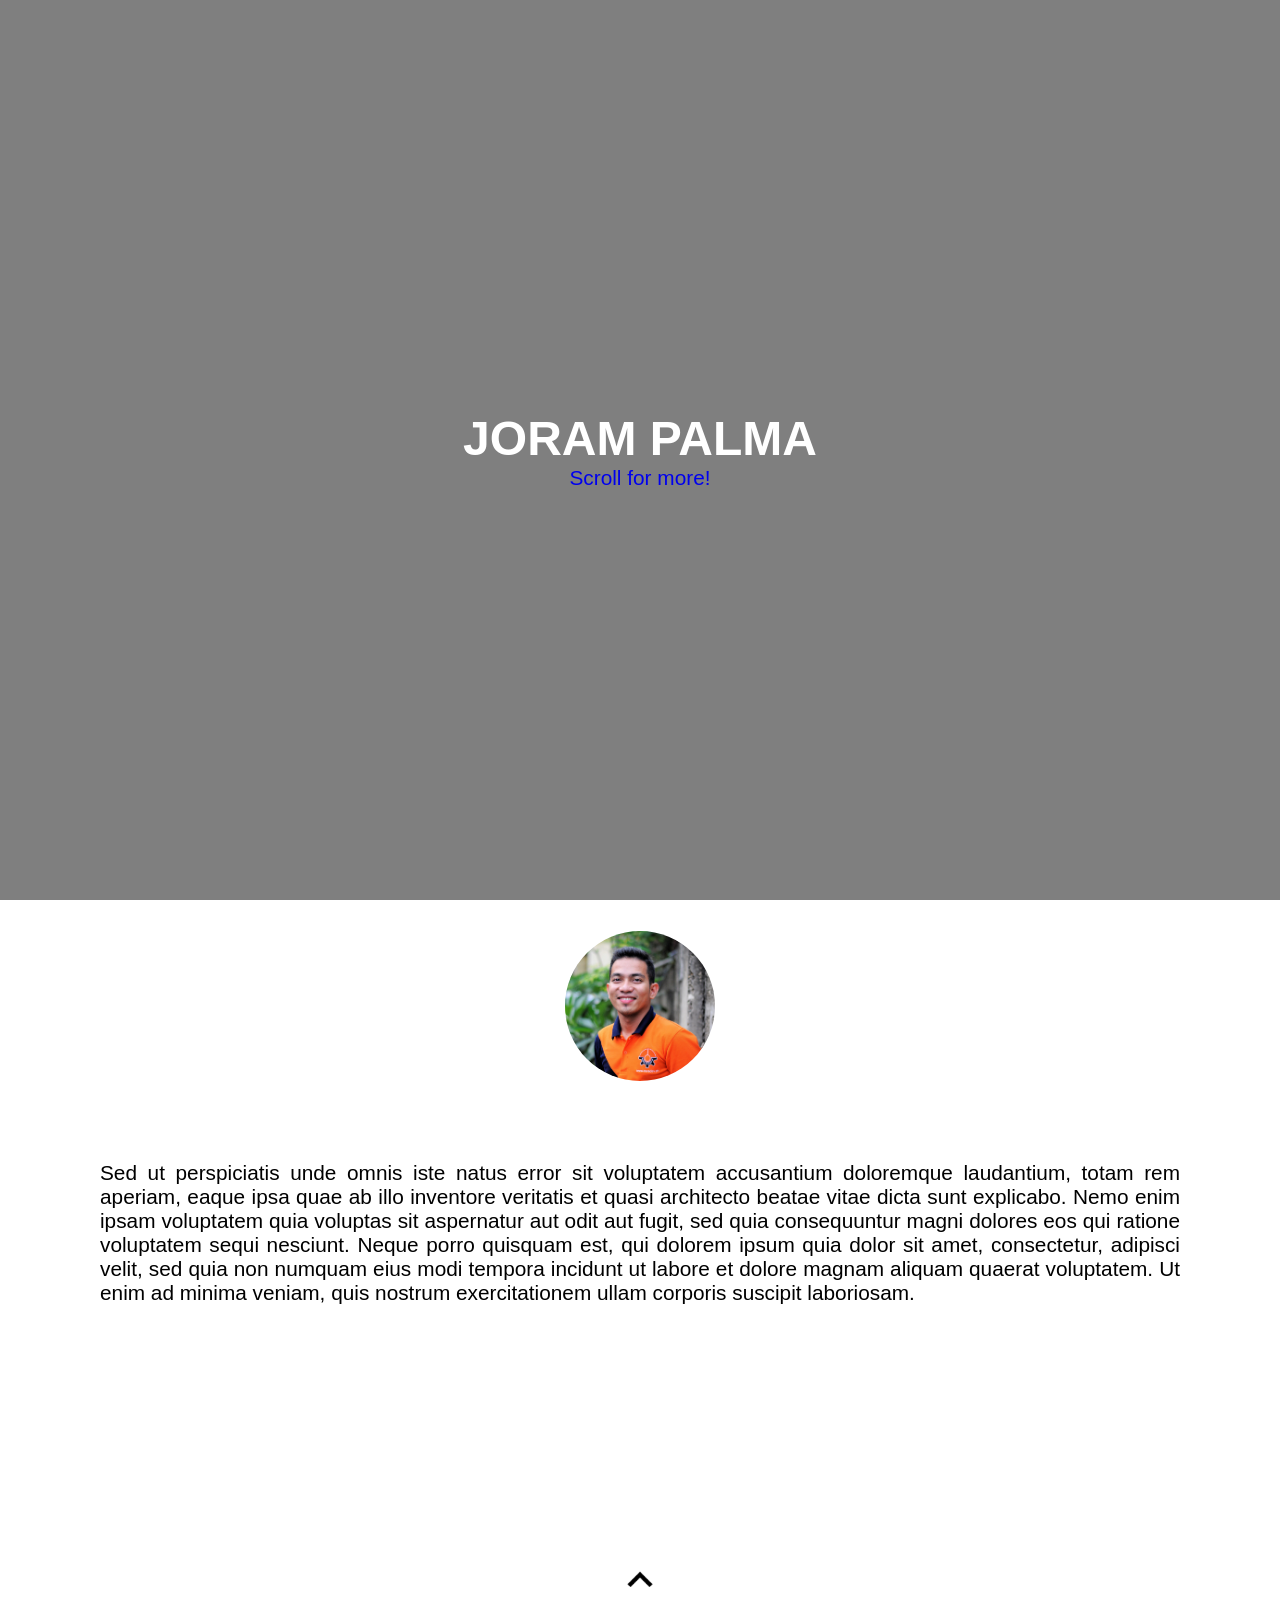
<file: index.html>
<!DOCTYPE html>
<html>
<head>
      <meta charset="UTF-8">
        <title>This is Joram</title>
      <meta name="viewport" content="width=device-width, initial-scale=1.0">
      <link rel="icon" href="this/img/j_grey.ico" type="image/png"/>
      <link rel="stylesheet" type="text/css" href="this/css/styles.css">
      <script src="https://ajax.googleapis.com/ajax/libs/jquery/3.3.1/jquery.min.js"></script>
<script>
$(document).ready(function(){
  // Add smooth scrolling to all links
  $("a").on('click', function(event) {

    // Make sure this.hash has a value before overriding default behavior
    if (this.hash !== "") {
      // Prevent default anchor click behavior
      event.preventDefault();

      // Store hash
      var hash = this.hash;

      // Using jQuery's animate() method to add smooth page scroll
      // The optional number (800) specifies the number of milliseconds it takes to scroll to the specified area
      $('html, body').animate({
        scrollTop: $(hash).offset().top
      }, 800, function(){
   
        // Add hash (#) to URL when done scrolling (default click behavior)
        window.location.hash = hash;
      });
    } // End if
  });
});
</script>
</head>
<body>
<header id="main">
  <div class="title" id="Joram">
    <h1>Joram Palma</h1>
    <a href="#me" style="text-decoration: none;"><p>Scroll for more!</p></a>
  </div>
</header>
<section class="section" id="me">
  <img src="this/img/joram.JPG" alt="Joram Palma" title="Joram Palma" id="Joram-Palma">
    <div class="about-me">
      <p>
        Sed ut perspiciatis unde omnis iste natus error sit voluptatem accusantium doloremque laudantium, totam rem aperiam, eaque ipsa quae ab illo inventore veritatis et quasi architecto beatae vitae dicta sunt explicabo. Nemo enim ipsam voluptatem quia voluptas sit aspernatur aut odit aut fugit, sed quia consequuntur magni dolores eos qui ratione voluptatem sequi nesciunt. Neque porro quisquam est, qui dolorem ipsum quia dolor sit amet, consectetur, adipisci velit, sed quia non numquam eius modi tempora incidunt ut labore et dolore magnam aliquam quaerat voluptatem. Ut enim ad minima veniam, quis nostrum exercitationem ullam corporis suscipit laboriosam.
      </p>
    </div>
    <div style="text-align: center; margin-top: 250px;">
        <a href="#main"><img src="this/img/up_arrow.png" id="up-arrow"></a>
    </div>
</section>
</body>
</html>
</file>
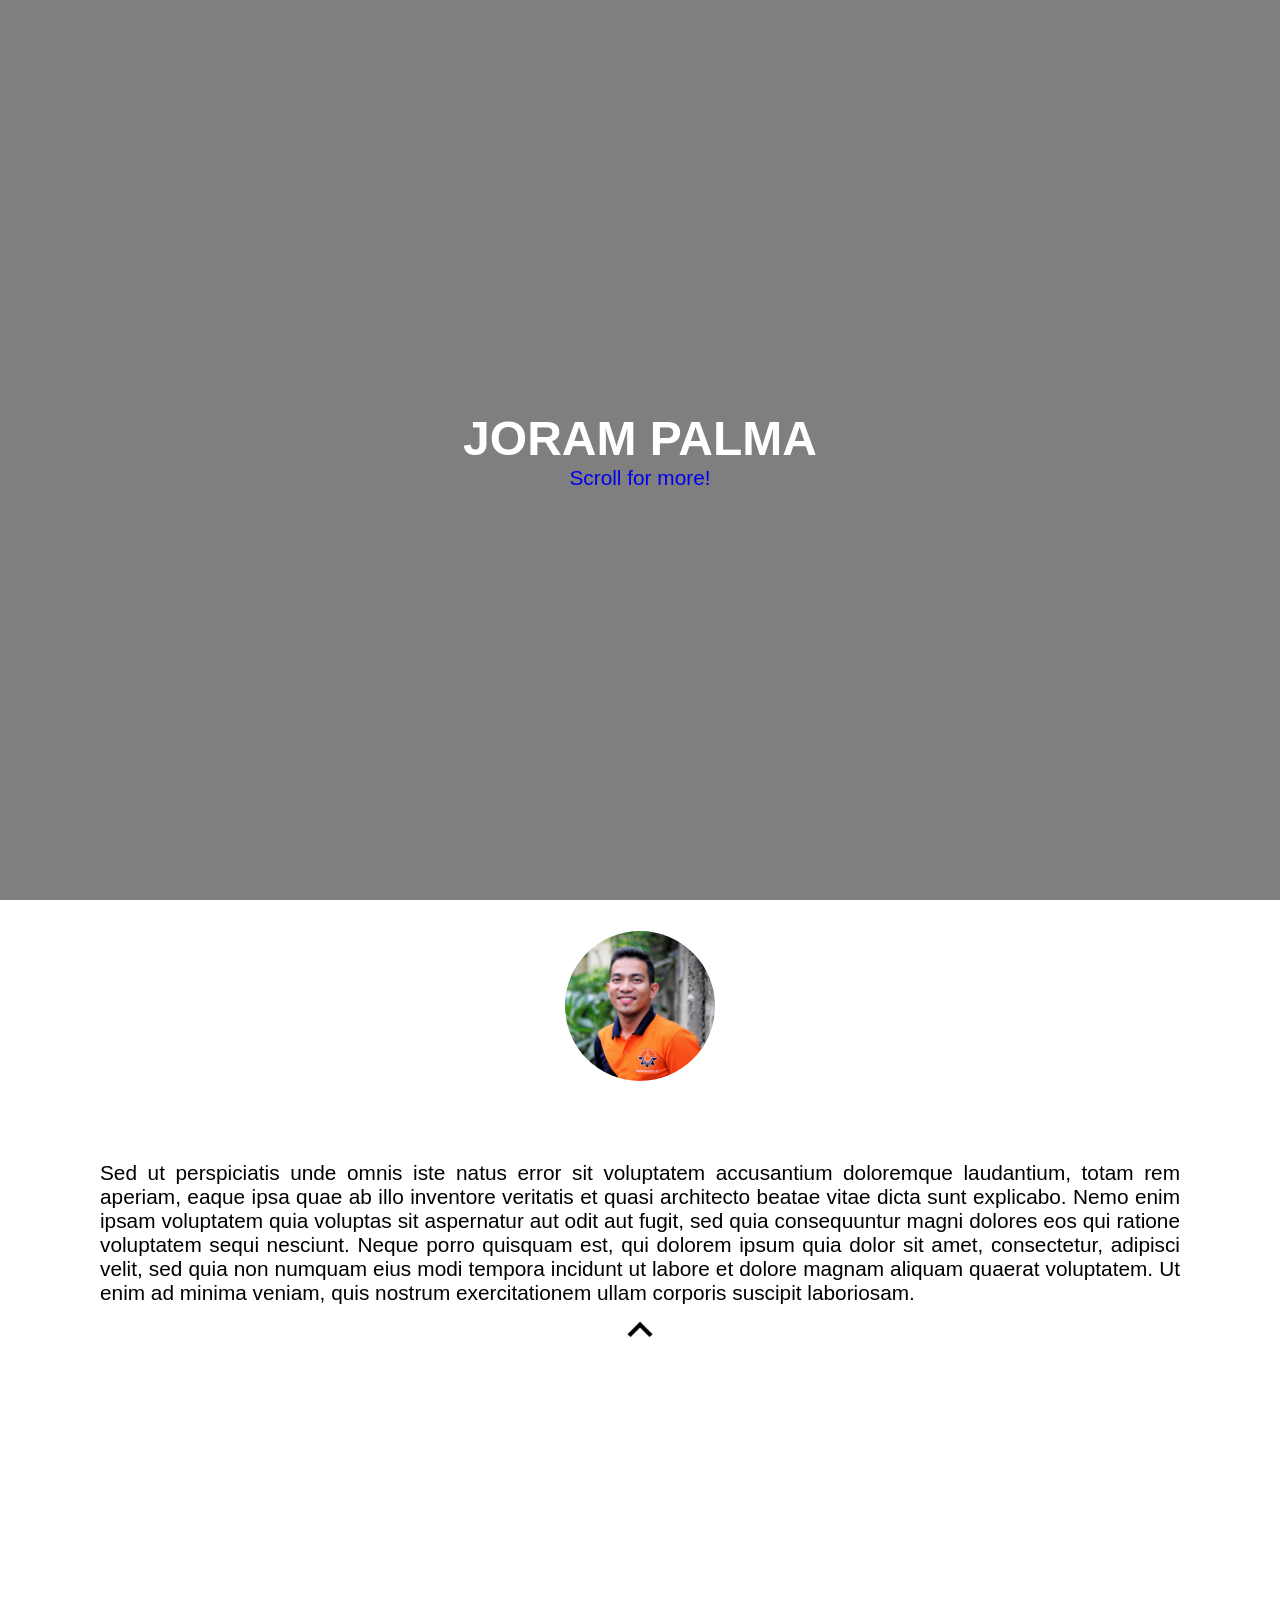
<file: bio.html>
<!DOCTYPE html>
<html>
<head>
      <meta charset="UTF-8">
        <title>This is Joram</title>
      <meta name="viewport" content="width=device-width, initial-scale=1.0">
      <link rel="icon" href="this/img/j_grey.ico" type="image/png"/>
      <link rel="stylesheet" type="text/css" href="this/css/styles.css">
      <script src="https://ajax.googleapis.com/ajax/libs/jquery/3.3.1/jquery.min.js"></script>
<script>
$(document).ready(function(){
  // Add smooth scrolling to all links
  $("a").on('click', function(event) {

    // Make sure this.hash has a value before overriding default behavior
    if (this.hash !== "") {
      // Prevent default anchor click behavior
      event.preventDefault();

      // Store hash
      var hash = this.hash;

      // Using jQuery's animate() method to add smooth page scroll
      // The optional number (800) specifies the number of milliseconds it takes to scroll to the specified area
      $('html, body').animate({
        scrollTop: $(hash).offset().top
      }, 800, function(){
   
        // Add hash (#) to URL when done scrolling (default click behavior)
        window.location.hash = hash;
      });
    } // End if
  });
});
</script>
</head>
<body>
<header id="main">
  <div class="title" id="Joram">
    <h1>Joram Palma</h1>
    <a href="#me" style="text-decoration: none;"><p>Scroll for more!</p></a>
  </div>
</header>
<section class="section" id="me">
  <img src="this/img/joram.JPG" alt="Joram Palma" title="Joram Palma" id="Joram-Palma">
    <div class="about-me">
      <p>
        Sed ut perspiciatis unde omnis iste natus error sit voluptatem accusantium doloremque laudantium, totam rem aperiam, eaque ipsa quae ab illo inventore veritatis et quasi architecto beatae vitae dicta sunt explicabo. Nemo enim ipsam voluptatem quia voluptas sit aspernatur aut odit aut fugit, sed quia consequuntur magni dolores eos qui ratione voluptatem sequi nesciunt. Neque porro quisquam est, qui dolorem ipsum quia dolor sit amet, consectetur, adipisci velit, sed quia non numquam eius modi tempora incidunt ut labore et dolore magnam aliquam quaerat voluptatem. Ut enim ad minima veniam, quis nostrum exercitationem ullam corporis suscipit laboriosam.
      </p>
    </div>
    <div style="text-align: center; margin: 0px;">
        <a href="#main"><img src="this/img/up_arrow.png" id="up-arrow"></a>
    </div>
</section>
</body>
</html>
</file>
<file: this/css/styles.css>
body {
    background-color: #FFFFFF;
    margin: 0;
}
@import url(https://fonts.googleapis.com/css?family=Source+Sans+Pro:400,900);

body {
  font-family: 'Source Sans Pro', sans-serif;
}

header {
  background: linear-gradient(rgba(0, 0, 0, 0.5),rgba(0, 0, 0, 0.5)), url(http://www.technocrazed.com/wp-content/uploads/2015/11/Cool-Black-And-White-Wallpapers-Resolution-1920x1080-Desktop-Backgrounds-19.jpg);
  background-size: cover;
  height: 100vh;
}
.title {
  position: absolute;
  top: 50%;
  left: 50%;
  transform: translate(-50%, -50%);
  color: white;
  text-align: center;
}
h1 {
  text-transform: uppercase;
  margin: 0;
  font-size: 3rem;
  white-space: nowrap;
}
a:visited { 
  color: white; 
}
a:hover {
  color: grey;
}
h2 {
  text-align: center;
  font-size: 2rem;
}
p {
  justify-content: center;
  margin: 0;
  font-size: 1.3rem;
}
section {
  min-height: 100%;
  padding-top: 1px;
  background-color: white;
}
body, html, .section {
    height: 100%;
}
#Joram-Palma {
  display: block;
  margin-left: auto;
  margin-right: auto;
  width: 150px;
  height: 150px;
  border-radius: 50%;
  padding: 30px;
}
.about-me {
  text-align: justify;
  margin-top: 50px;
  margin-left: 100px;
  margin-right: 100px;

}
#up-arrow {
  height: 50px;
  width: 50px;
}
</file>
